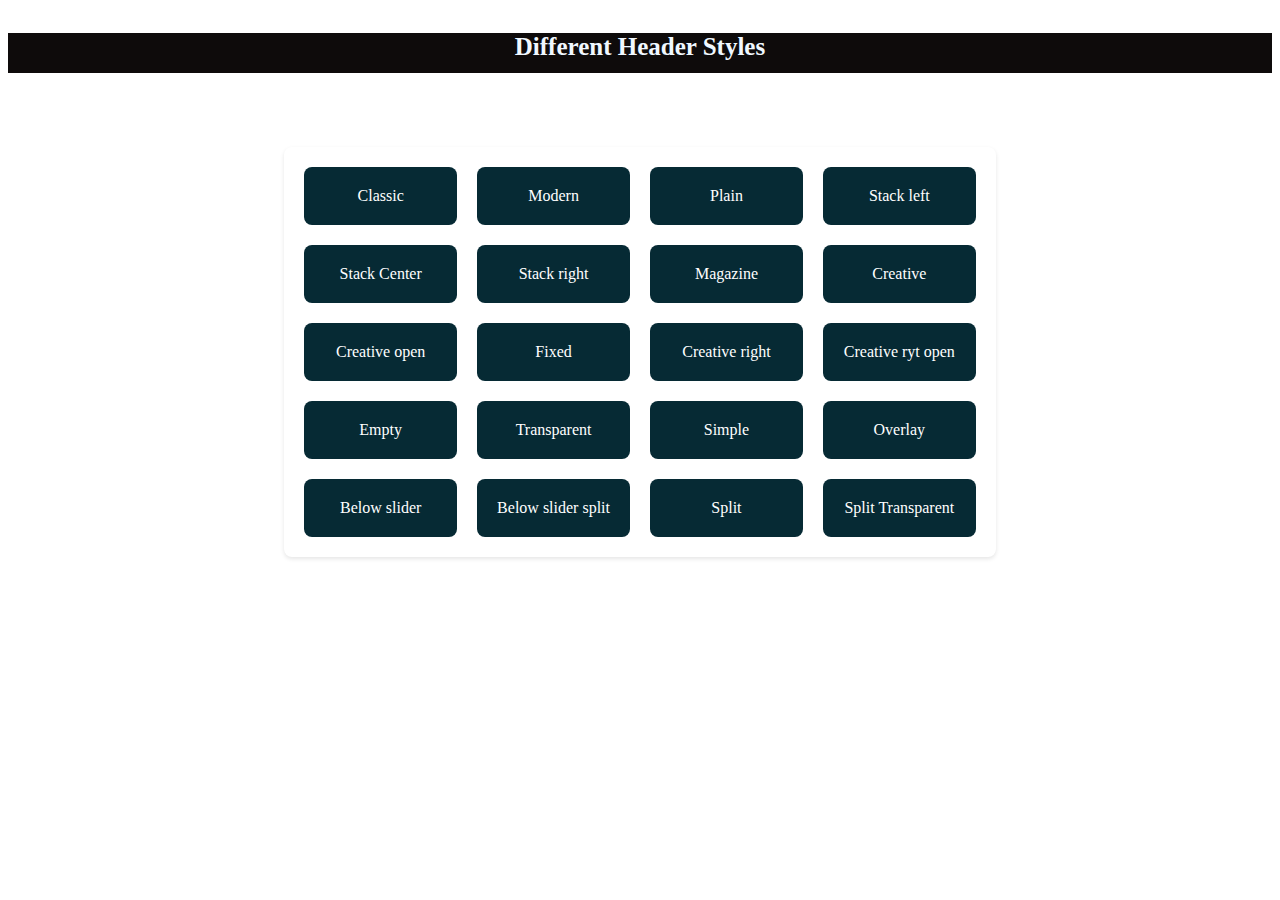
<file: headers/index.html>
<!DOCTYPE html>
<html lang="en">
<head>
    <meta charset="UTF-8">
    <meta name="viewport" content="width=device-width, initial-scale=1.0">
    <title>Document</title>
    <link rel="stylesheet" href="style.css">
</head>



<body>
    <div class="header">
        <h4>Different Header Styles</h4>
    </div>
    <br><br><br>
    <main class="content">
        <div class="container">
            
            <div class="grid">
                <a href="classic.html"class="grid-item">Classic</a>
                    
                
                <a href="html/magazine.html" class="grid-item">Modern</a>
                <a href="html/plain.html" class="grid-item">Plain</a>
                <a href="html/stackleft.html" class="grid-item">Stack left</a>
                <a href="html/stackcenter.html" class="grid-item">Stack Center</a>
                <a href="html/stackright.html" class="grid-item">Stack right</a>
                <a href="html/magazine.html" class="grid-item">Magazine</a>
                <a href="html/creative.html" class="grid-item">Creative</a>
                <a href="html/calwaysopen.html" class="grid-item">Creative open</a>
                <a href="html/fixed.html" class="grid-item">Fixed</a>
                <a href="html/creatryt.html" class="grid-item">Creative right</a>
                <a href="html/crerytopen.html" class="grid-item">Creative ryt open</a>
                <a href="html/empty.html" class="grid-item">Empty</a>
                <a href="html/transparent.html" class="grid-item">Transparent</a>
                <a href="html/simple.html" class="grid-item">Simple</a>
                <a href="html/overlay.html" class="grid-item">Overlay</a>
                <a href="html/belowslider.html" class="grid-item">Below slider</a>
                <a href="html/bsp.html" class="grid-item">Below slider split</a>
                <a href="html/split.html" class="grid-item">Split</a>
                <a href="html/splitsemitrans.html" class="grid-item">Split Transparent</a>
            </div>
        </div>
    </main>
</body>
</html>
</file>
<file: headers/style.css>
.header{
    background-color: rgb(14, 11, 11);
    color: aliceblue;
    height: 40px;
}
h4{
    text-align: center;
    font-weight: bold;
    font-size: 25px;
}
/*
.container{
    display: block;
    flex-direction: column;
}
.content{
    width: 150px;
    height: 100px;
    background-color: blue;
    cursor: pointer;
    display: inline-block;
    padding-inline: 30px;
    margin: auto;
    gap: 20px;
    flex-direction: row;
    
}
.content p{
    margin: 0;
    padding: 0;
    font-family: Arial, Helvetica, sans-serif;
    font-size: 25px;
    text-align: center;
    position: relative;
    top: 38%;
    font-weight: bold;

}*/
.content {
    display: flex;
    justify-content: center;
    align-items: center;
    padding: 20px;
}

.container {
    max-width: 900px;
    background-color: white;
    padding: 20px;
    border-radius: 8px;
    box-shadow: 0 2px 4px rgba(0, 0, 0, 0.1);
    cursor: pointer;

}

.container h1 {
    margin-bottom: 15px;
    color: #282c34;
}

.grid {
    display: grid;
    grid-template-columns: repeat(4, 1fr) ;
    gap: 20px;
}

.grid-item {
    background-color: #062a34;
    color: white;
    padding: 20px;
    border-radius: 8px;
    text-align: center;
    text-decoration: none;
}
@media screen and (max-width: 900px) {
    .grid {
        grid-template-columns: repeat(2, 1fr);
    }
}
</file>
